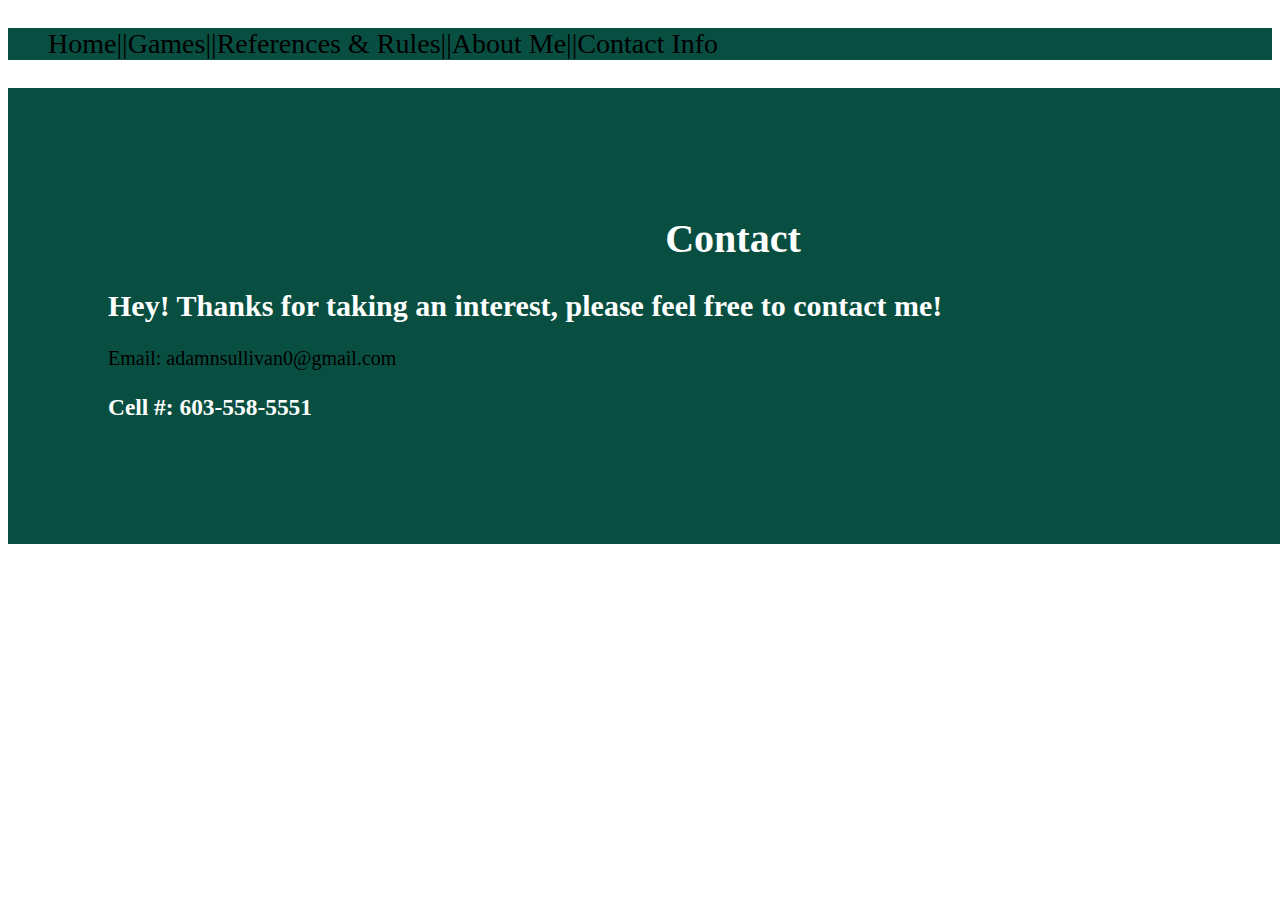
<file: Contact.html>
<!DOCTYPE HTML>
<html>
<head>
<div id="header">
<link rel="stylesheet", href="style.css">
<ul>
  <li><a class="active" href="index.html">Home</a>
  <li> || </li>
  <li><a href="Games.html">Games</a>
  <li> || </li>
  <li><a href="References.html">References & Rules</a>
  <li> || </li>
  <li><a href="Me.html">About Me</a>
  <li> || </li>
  <li><a href="Contact.html">Contact Info</a>
</ul>
</div>
</head>
 <title>Contact</title>
<body>
	 <div id="bodyinfo">
		<center><h1 style="font-family: Fantasy color: #000000">Contact</font></center>
		
		<h2>Hey! Thanks for taking an interest, please feel free to contact me!</h2>
		 <a href="mailto:adamnsullivan0@gmail.com">Email: adamnsullivan0@gmail.com</a>
		<h3>Cell #: 603-558-5551</h3>
		
	 </div>
	</body>
</file>
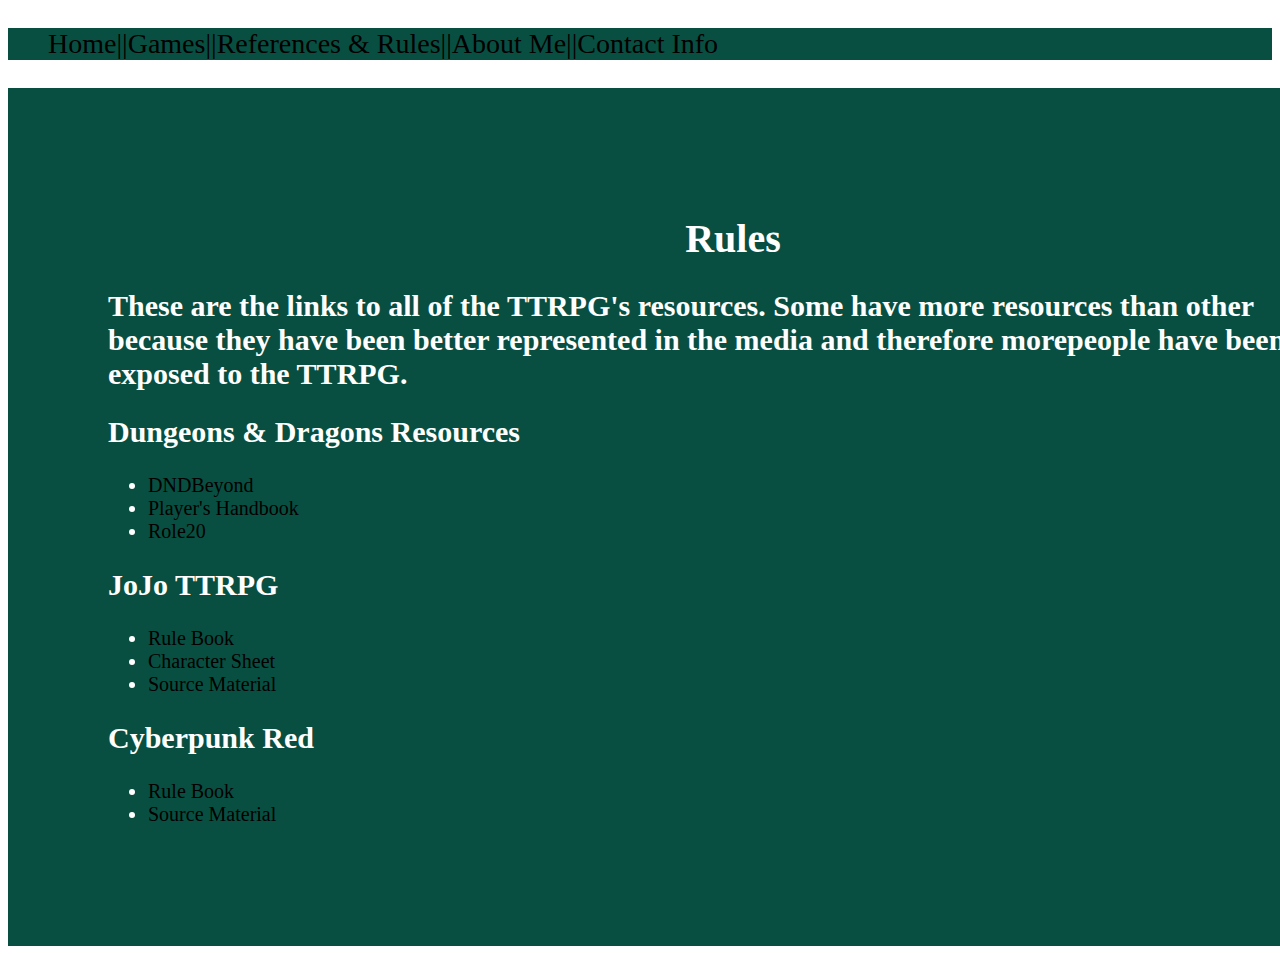
<file: References.html>
<!DOCTYPE HTML>
<html>
<head>
<div id="header">
<link rel="stylesheet", href="style.css">
<ul>
  <li><a class="active" href="index.html">Home</a>
  <li> || </li>
  <li><a href="Games.html">Games</a>
  <li> || </li>
  <li><a href="References.html">References & Rules</a>
  <li> || </li>
  <li><a href="Me.html">About Me</a>
  <li> || </li>
  <li><a href="Contact.html">Contact Info</a>
</ul>
</div>
</head>
      <title>References</title>
	  <body>
	 <div id="bodyinfo">
	  <center><h1 style="font-family: Fantasy color: #000000">Rules</font></center>
	  
	  <h2>These are the links to all of the TTRPG's resources. Some have more resources than other because they have been better represented in the media and therefore morepeople have been exposed to the TTRPG.</h2>
	  
	  <h2>Dungeons & Dragons Resources</h2>
	  <ul>
  <li><a href="https://www.dndbeyond.com/">DNDBeyond</a>
  <li><a href="https://anyflip.com/afgs/xkls/">Player's Handbook</a>
  <li><a href="https://roll20.net/">Role20</a>
  
</ul>
      <h2>JoJo TTRPG</h2>
      <ul>
	   <li><a href="https://docs.google.com/document/d/1ReSnZDUvIhpCG0X_8S5C-7P5vBRUb0P08gedAvs0oMc/edit">Rule Book</a>
	  <li><a href="https://drive.google.com/file/d/1_0EAWTc3ea7PrO9i20-ndNcAUcU7yY9P/view">Character Sheet</a>
	  <li><a href="https://jojo.fandom.com/wiki/JoJo%27s_Bizarre_Adventure">Source Material</a>
	  
</ul>

      <h2>Cyberpunk Red</h2>
	  <ul>
	  <li><a href="https://anyflip.com/rzjth/gdxe">Rule Book</a>
	  <li><a href="https://www.cyberpunk.net/us/en/">Source Material</a>
	  
	  </div>
	 </body>
</html>
</file>
<file: style.css>
#header{
	background-color: #094f41;
		font-size: 28px;
}

#header ul{
	display: flex; 
	text-align: center;
	margin-left: auto;
	margin-right: auto;
	list-style-type: none;
	color: #000000;
}

#Body h1{
	text-align: center;
	margin-left: auto;
	margin-right: auto;
	color: #000000;
}

#Body h2{
	text-align: center;
	margin-left: auto;
	margin-right: right;
}

a {
		text-decoration: none;
		text-align: center;
		color: #000000;
}

#bodyinfo{
	background-color: #094f41;
	width: 1250px;
	color: #ffffff;
	font-size: 20px;
	padding: 100px;
	margin-left: auto;
	margin-right: auto;
	
}

#Body ul{
	list-style-type: none;
	color: #FA4616;
}
</file>
